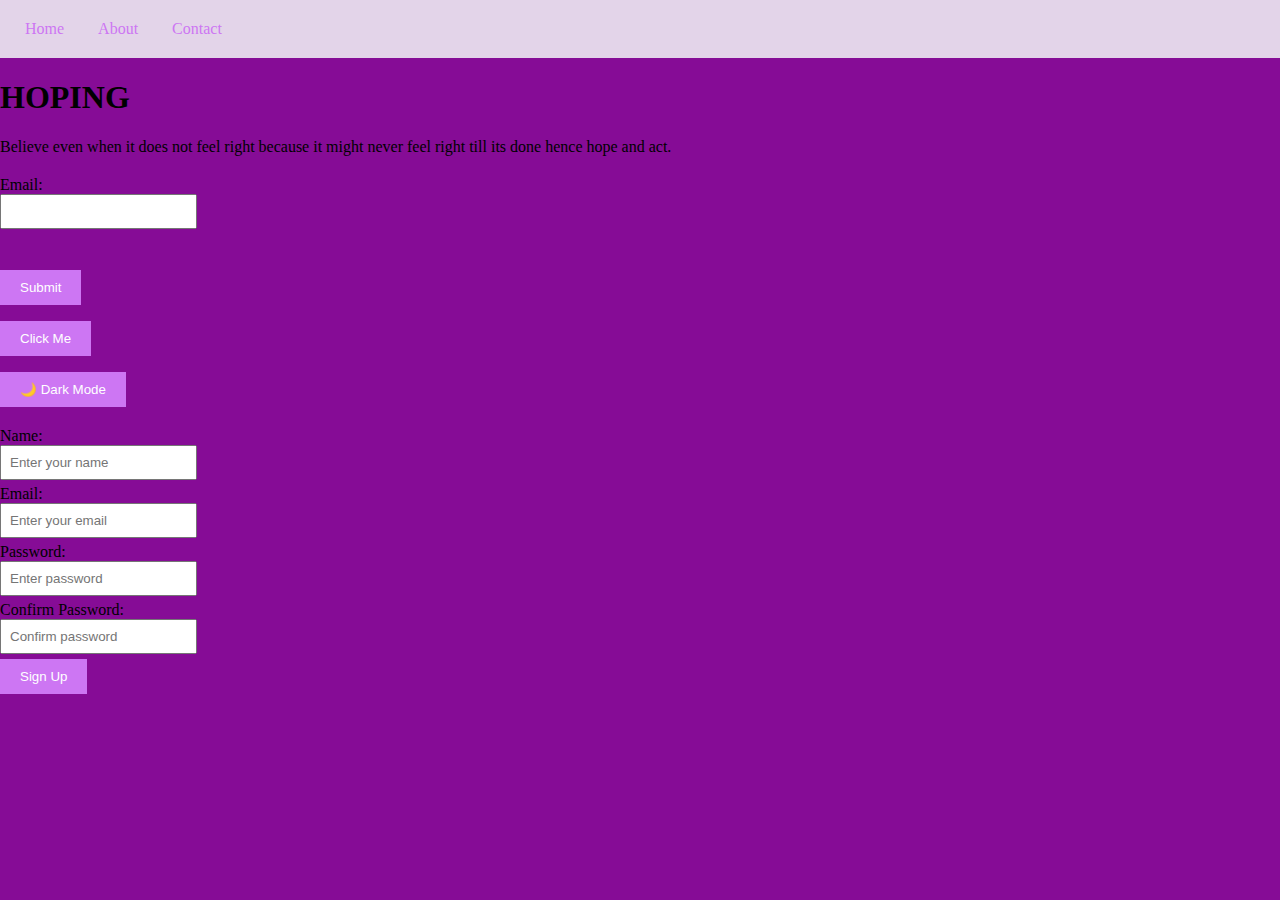
<file: Index.html>
<!DOCTYPE html>
<html>
    <head>
        <meta charset="UTF-8">
        <meta name="viewport" content="width=device-width, initial-scale=1.0">
        <title>HOPE</title>
        <link rel="stylesheet" href = "Index.css">
    </head>
    <body>
        <nav class = "nav">
            <ul>
            <a href = "#">Home</a>
            <a href = "#">About</a>
            <a href = "#">Contact</a>
            </ul>
        </nav>
        <h1>HOPING</h1>
        <p>Believe even when it does not feel right because it might never feel right till its done hence hope and act.</p>




        <form id="myForm">
            <label for="email">Email:</label>
            <input type="email" id="email" name="email" required>
            <br><br>
                <button type="submit">Submit</button>
                <p id="errorMessage" style="color: red;"></p>
        </form>
        <button id="Btn1">Click Me</button>
        <p id="message"></p>

        <button id="themeToggle">🌙 Dark Mode</button>
        <form id="signupForm">
  <div>
    <label>Name:</label>
    <input type="text" id="name" placeholder="Enter your name">
    <small class="error" id="nameError"></small>
  </div>

  <div>
    <label>Email:</label>
    <input type="text" id="email" placeholder="Enter your email">
    <small class="error" id="emailError"></small>
  </div>

  <div>
    <label>Password:</label>
    <input type="password" id="password" placeholder="Enter password">
    <small class="error" id="passwordError"></small>
  </div>

  <div>
    <label>Confirm Password:</label>
    <input type="password" id="confirmPassword" placeholder="Confirm password">
    <small class="error" id="confirmPasswordError"></small>
  </div>

  <button type="submit">Sign Up</button>
  <p id="successMsg"></p>
</form>

         <script src = "Index.js" defer></script>
    </body>
</html>
</file>
<file: Index.css>
body{
    background-color: #860c96;
    font-family: Georgia, 'Times New Roman', Times, serif;
    margin: 0;
    padding: 0;
}
nav {
    background-color: #e3d4e9;
    padding: 10px;
}
nav ul {
    list-style-type: none;
    margin: 0;
    padding: 0;
}
nav a {
    color: #cd76f3;
    text-decoration: none;
    padding: 10px 15px;
    display: inline-block;
}
nav a:hover {
    background-color: #72039b;
}
form {
    margin-top: 20px;
}
button{
    background-color: #cd76f3;
    color: white;
    border: none;
    padding: 10px 20px;
    cursor: pointer;
}
.dark-mode {
    background-color: #222;
    color: white;
}
.error {
  color: red;
  font-size: 0.9em;
}
#successMsg {
  color: green;
  font-weight: bold;
  margin-top: 10px;
}
input {
  margin-bottom: 5px;
  padding: 8px;
  display: block;
}
</file>
